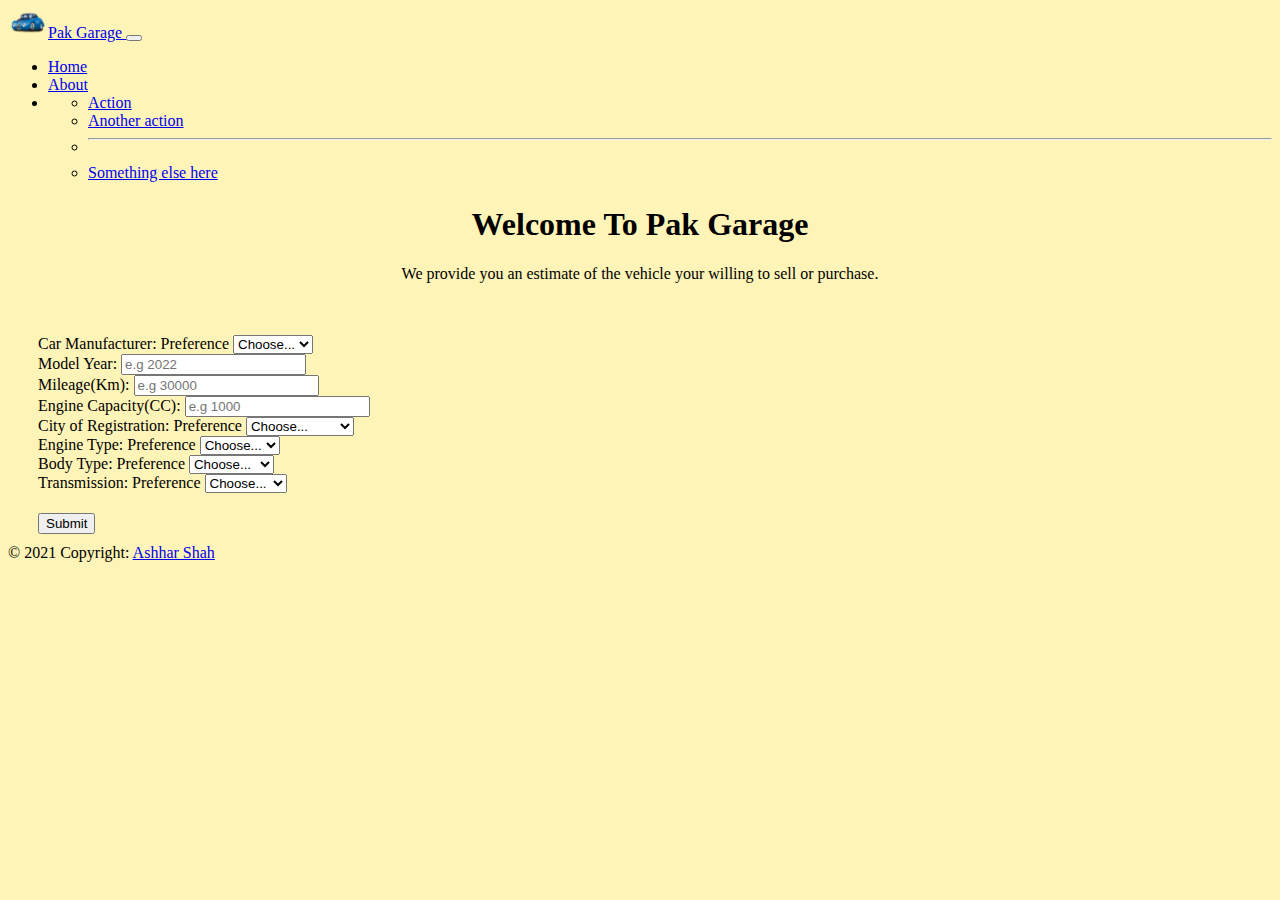
<file: website/init_design/index.html>
<!DOCTYPE html>
<html lang="en">
  <head>
    <meta charset="UTF-8" />
    <meta name="viewport" content="width=device-width, initial-scale=1.0" />
    <meta http-equiv="X-UA-Compatible" content="ie=edge" />
    <title>Pak Garage - Home</title>
    <link
      href="https://cdn.jsdelivr.net/npm/bootstrap@5.0.2/dist/css/bootstrap.min.css"
      rel="stylesheet"
      integrity="sha384-EVSTQN3/azprG1Anm3QDgpJLIm9Nao0Yz1ztcQTwFspd3yD65VohhpuuCOmLASjC"
      crossorigin="anonymous"
    />
    <link rel="stylesheet" href="index.css" />
    <link
      rel="apple-touch-icon"
      sizes="180x180"
      href="favicon/favicon_io/apple-touch-icon.png"
    />
    <link
      rel="icon"
      type="image/png"
      sizes="32x32"
      href="favicon/favicon_io/favicon-32x32.png"
    />
    <link
      rel="icon"
      type="image/png"
      sizes="16x16"
      href="favicon/favicon_io/favicon-16x16.png"
    />
    <link rel="manifest" href="favicon/favicon_io/site.webmanifest" />
  </head>
  <body>
    <nav class="navbar navbar-expand-lg navbar-dark bg-dark">
      <div class="container-fluid">
        <a class="navbar-brand" href="#">
          <img
            src="favicon/favicon_io/favicon-32x32.png"
            alt=""
            width="40"
            height="30"
            class="d-inline-block align-text-top"
          />Pak Garage
        </a>
        <button
          class="navbar-toggler"
          type="button"
          data-bs-toggle="collapse"
          data-bs-target="#navbarScroll"
          aria-controls="navbarScroll"
          aria-expanded="false"
          aria-label="Toggle navigation"
        >
          <span class="navbar-toggler-icon"></span>
        </button>
        <div class="collapse navbar-collapse" id="navbarScroll">
          <ul
            class="navbar-nav me-auto my-2 my-lg-0 navbar-nav-scroll"
            style="--bs-scroll-height: 100px"
          >
            <li class="nav-item">
              <a class="nav-link active" aria-current="page" href="index.html"
                >Home</a
              >
            </li>
            <li class="nav-item">
              <a class="nav-link active" aria-current="page" href="about.html"
                >About</a
              >
            </li>
            <li class="nav-item dropdown">
              <ul
                class="dropdown-menu"
                aria-labelledby="navbarScrollingDropdown"
              >
                <li><a class="dropdown-item" href="#">Action</a></li>
                <li><a class="dropdown-item" href="#">Another action</a></li>
                <li><hr class="dropdown-divider" /></li>
                <li>
                  <a class="dropdown-item" href="#">Something else here</a>
                </li>
              </ul>
            </li>
          </ul>
        </div>
      </div>
    </nav>
    <div class="content">
      <div class="main-title">
        <h1>Welcome To Pak Garage</h1>
        <p>
          We provide you an estimate of the vehicle your willing to sell or
          purchase.
        </p>
      </div>
      <form class="row gy-2 gx-3 align-items-center">
        <div class="col-auto">
          Car Manufacturer:
          <label class="visually-hidden" for="autoSizingSelect"
            >Preference</label
          >
          <select class="form-select" id="autoSizingSelect">
            <option selected>Choose...</option>
            <option value="1">Suzuki</option>
            <option value="2">Toyota</option>
            <option value="3">Honda</option>
            <option value="4">Daihatsu</option>
            <option value="5">Nissan</option>
            <option value="6">Other</option>
          </select>
        </div>
        <div class="col-auto">
          Model Year:
          <input
            type="text"
            class="form-control"
            placeholder="e.g 2022"
            aria-label="e.g 2022"
          />
        </div>
        <div class="col-auto">
          Mileage(Km):
          <input
            type="text"
            class="form-control"
            placeholder="e.g 30000"
            aria-label="e.g 30000"
          />
        </div>
        <div class="col-auto">
          Engine Capacity(CC):
          <input
            type="text"
            class="form-control"
            placeholder="e.g 1000"
            aria-label="e.g 1000"
          />
        </div>
        <div class="col-auto">
          City of Registration:
          <label class="visually-hidden" for="autoSizingSelect"
            >Preference</label
          >
          <select class="form-select" id="autoSizingSelect">
            <option selected>Choose...</option>
            <option value="1">Lahore</option>
            <option value="2">Karachi</option>
            <option value="3">Islamabad</option>
            <option value="4">Un-Registered</option>
            <option value="5">Other</option>
          </select>
        </div>
        <div class="col-auto">
          <div class="col-auto">
            Engine Type:
            <label class="visually-hidden" for="autoSizingSelect"
              >Preference</label
            >
            <select class="form-select" id="autoSizingSelect">
              <option selected>Choose...</option>
              <option value="1">Petrol</option>
              <option value="2">Diesel</option>
              <option value="3">Hybrid</option>
              <option value="4">Other</option>
            </select>
          </div>
        </div>
        <div class="col-auto">
          <div class="col-auto">
            Body Type:
            <label class="visually-hidden" for="autoSizingSelect"
              >Preference</label
            >
            <select class="form-select" id="autoSizingSelect">
              <option selected>Choose...</option>
              <option value="1">Hatchback</option>
              <option value="2">Sedan</option>
              <option value="3">SUV</option>
              <option value="4">Mini Van</option>
              <option value="5">Crossover</option>
              <option value="6">Other</option>
            </select>
          </div>
        </div>
        <div class="col-auto">
          Transmission:
          <label class="visually-hidden" for="autoSizingSelect"
            >Preference</label
          >
          <select class="form-select" id="autoSizingSelect">
            <option selected>Choose...</option>
            <option value="1">Automatic</option>
            <option value="2">Manual</option>
          </select>
        </div>
        <div class="col-auto">
          <button type="submit" class="btn btn-danger">Submit</button>
        </div>
      </form>
    </div>
    <script
      src="https://cdn.jsdelivr.net/npm/bootstrap@5.0.2/dist/js/bootstrap.bundle.min.js"
      integrity="sha384-MrcW6ZMFYlzcLA8Nl+NtUVF0sA7MsXsP1UyJoMp4YLEuNSfAP+JcXn/tWtIaxVXM"
      crossorigin="anonymous"
    ></script>
  </body>
  <footer class="fixed-bottom">
    <!-- Copyright -->
    <div class="text-center text-white p-3 navbar-dark bg-dark">
      © 2021 Copyright:
      <a class="text-white" href="https://github.com/AshharShah">Ashhar Shah</a>
    </div>
  </footer>
</html>
</file>
<file: website/init_design/index.css>
body {
  background-color: rgb(255, 244, 183);
}
.content {
  margin: 10px 30px 10px 30px;
}

.btn {
  margin-top: 20px;
}

.main-title {
  text-align: center;
  padding-bottom: 3%;
  margin-top: 2%;
}
</file>
